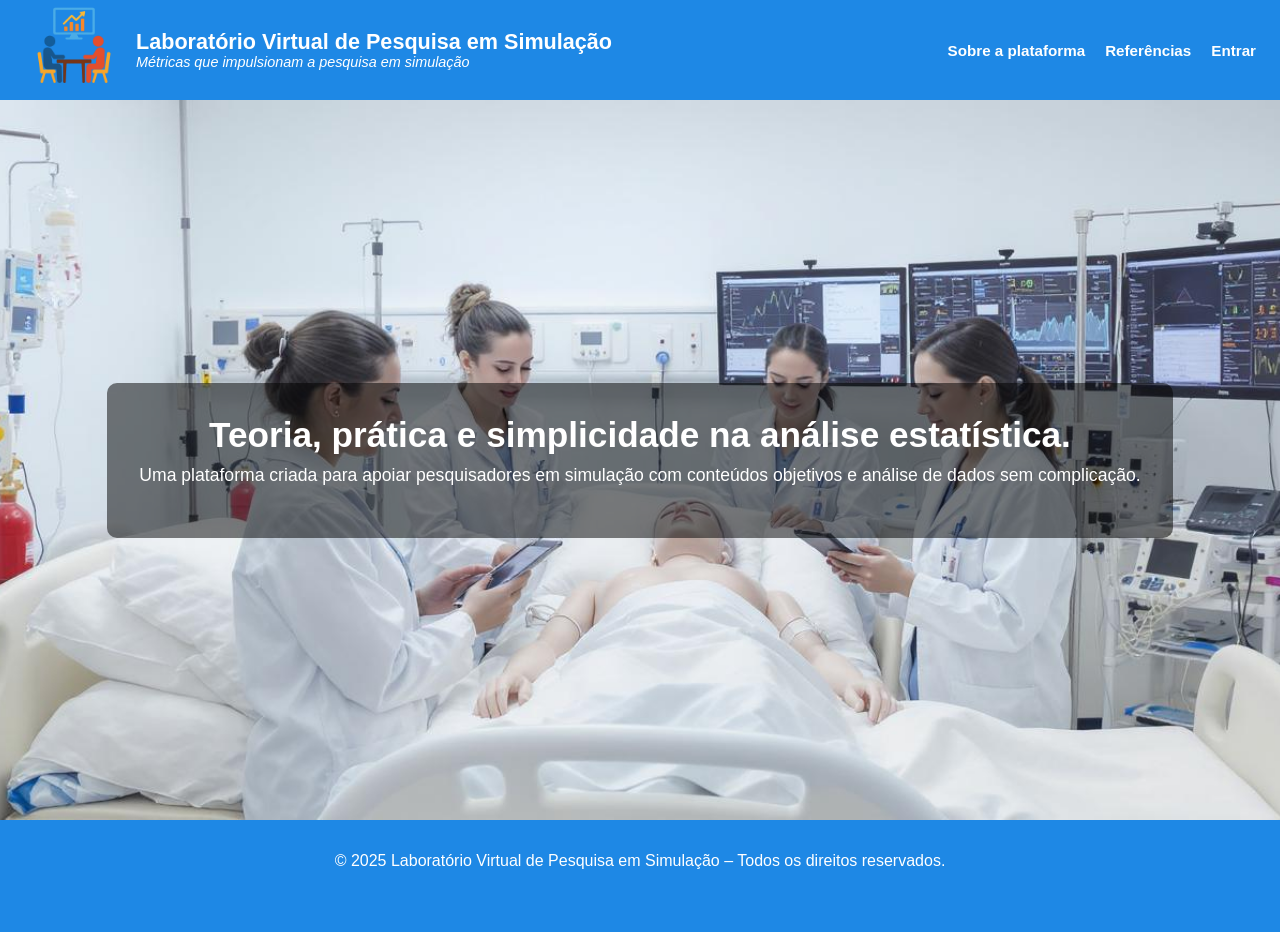
<file: templates/index.html>
<!DOCTYPE html>
<html lang="pt-br">
<head>
  <meta charset="UTF-8" />
  <meta name="viewport" content="width=device-width, initial-scale=1.0" />
  <title>Laboratório Virtual de Pesquisa em Simulação</title>

  <!-- ====== ESTILOS ====== -->
  <style>
    /*  ———  layout base  ——— */
    body {
      margin: 0;
      font-family: Arial, sans-serif;
      display: flex;
      flex-direction: column;
      min-height: 100vh;
    }

    header {
      background: #1e88e5;
      color: #fff;
      height: 100px;
      padding: 0 1.5rem;
      display: flex;
      align-items: center;
      justify-content: space-between;
    }

    .logo {
      height: 100px;
      width: auto;
    }

    .brand {
      display: flex;
      align-items: center;
      gap: 12px;
    }

    .brand-text h1 {
      margin: 0;
      font-size: 1.35rem;
      line-height: 1.15;
    }

    .brand-text p {
      margin: 0;
      font-size: .9rem;
      font-style: italic;
    }

    .menu {
      display: flex;
      gap: 20px;
    }

    .menu a {
      color: #fff;
      text-decoration: none;
      font-weight: bold;
      font-size: .95rem;
      cursor: pointer;
    }

    .menu a:hover {
      text-decoration: underline;
    }

    main {
      flex: none;
      padding: 0;
      margin: 0;
    }

    /*  ———  modal login  ——— */
    .modal {
      display: none;
      position: fixed;
      z-index: 999;
      left: 0;
      top: 0;
      width: 100%;
      height: 100%;
      background: rgba(0, 0, 0, .5);
      justify-content: center;
      align-items: center;
    }

    .modal-content {
      background: #f9f9f9;
      padding: 2rem;
      border-radius: 10px;
      box-shadow: 0 0 10px rgba(0, 0, 0, .3);
      width: 100%;
      max-width: 400px;
      position: relative;
    }

    .close {
      position: absolute;
      top: 10px;
      right: 15px;
      font-size: 20px;
      color: #333;
      cursor: pointer;
    }

    form {
      display: flex;
      flex-direction: column;
    }

    input {
      padding: 10px;
      margin-bottom: 15px;
      border: 1px solid #ccc;
      border-radius: 5px;
    }

    button {
      padding: 10px;
      border: none;
      border-radius: 25px;
      cursor: pointer;
      background: #1e88e5;
      color: #fff;
      font-weight: bold;
      transition: .3s;
    }

    button:hover {
      background: #1565c0;
    }

    footer {
      background: #1e88e5;
      color: #fff;
      text-align: center;
      padding: 1rem;
      height: 80px;
    }

    /* —— faixa central com banner — */
    .banner-central {
      width: 100vw;
      height: calc(100vh - 100px - 80px); /* altura da tela menos header e footer */
      background-image: url('/static/img/banner-central.png');
      background-size: cover;
      background-position: center;
      background-repeat: no-repeat;
      position: relative;
      display: flex;
      align-items: center;
      justify-content: center;
    }

    .overlay-conteudo {
      background-color: rgba(0, 0, 0, 0.5);
      color: #fff;
      padding: 2rem;
      text-align: center;
      border-radius: 10px;
      max-width: 80%;
    }

    .overlay-conteudo h1 {
      font-size: 2.2rem;
      margin: 0 0 10px;
    }

    .overlay-conteudo p {
      font-size: 1.1rem;
      margin: 0 0 20px;
    }

    .botao-banner {
      background-color: #00aaff;
      color: white;
      padding: 10px 22px;
      text-decoration: none;
      font-weight: bold;
      border-radius: 8px;
      transition: background-color 0.3s ease;
    }

    .botao-banner:hover {
      background-color: #0077aa;
    }
  </style>
</head>

<body>
  <!-- ====== CABEÇALHO ====== -->
  <header>
    <div class="brand">
      <img src="/static/img/logo.png" alt="Logo" class="logo" />
      <div class="brand-text">
        <h1>Laboratório Virtual de Pesquisa em Simulação</h1>
        <p>Métricas que impulsionam a pesquisa em simulação</p>
      </div>
    </div>
    <nav class="menu">
      <a href="#sobre-plataforma">Sobre a plataforma</a>
      <a href="#referencias">Referências</a>
      <a onclick="openModal()">Entrar</a>
    </nav>
  </header>

  <!-- ====== CONTEÚDO PRINCIPAL ====== -->
  <main>
    <!-- ====== BANNER CENTRAL ====== -->
    <section class="banner-central">
    <div class="overlay-conteudo">
      <h1>Teoria, prática e simplicidade na análise estatística.</h1>
      <p>Uma plataforma criada para apoiar pesquisadores em simulação com conteúdos objetivos e análise de dados sem complicação.</p>
     <!-- <a href="/simulacoes" class="botao-banner">Começar agora</a>-->
    </div>
    </section>
  </main>

  <!-- ====== MODAL LOGIN ====== -->
  <div id="loginModal" class="modal">
    <div class="modal-content">
      <span class="close" onclick="closeModal()">&times;</span>

      <!-- id para o JS interceptar — sem method/action -->
      <form id="loginForm">
        <h2>Login</h2>
        <input type="text" name="email" placeholder="E-mail" required />
        <input type="password" name="senha" placeholder="Senha" required />
        <button type="submit">Entrar</button>

        <p style="text-align:center;margin-top:10px;"><a href="#">Esqueceu a senha?</a></p>
        <p style="text-align:center;margin-top:5px;"><a href="/register">Realizar cadastro</a></p>
      </form>
    </div>
  </div>

  <!-- ====== RODAPÉ ====== -->
  <footer>
    <p>&copy; 2025 Laboratório Virtual de Pesquisa em Simulação – Todos os direitos reservados.</p>
  </footer>

  <!-- ====== JS BÁSICO PARA O MODAL ====== -->
  <script>
    function openModal() {
      document.getElementById('loginModal').style.display = 'flex';
    }
    function closeModal() {
      document.getElementById('loginModal').style.display = 'none';
    }
    window.onclick = e => {
      const modal = document.getElementById('loginModal');
      if (e.target === modal) closeModal();
    };
  </script>

  <!-- ====== AUTH.JS (intercepta o submit) ====== -->
  <script type="module">
    import { attachLogin } from "/static/js/auth.js";
    attachLogin();
  </script>
</body>
</html>
</file>
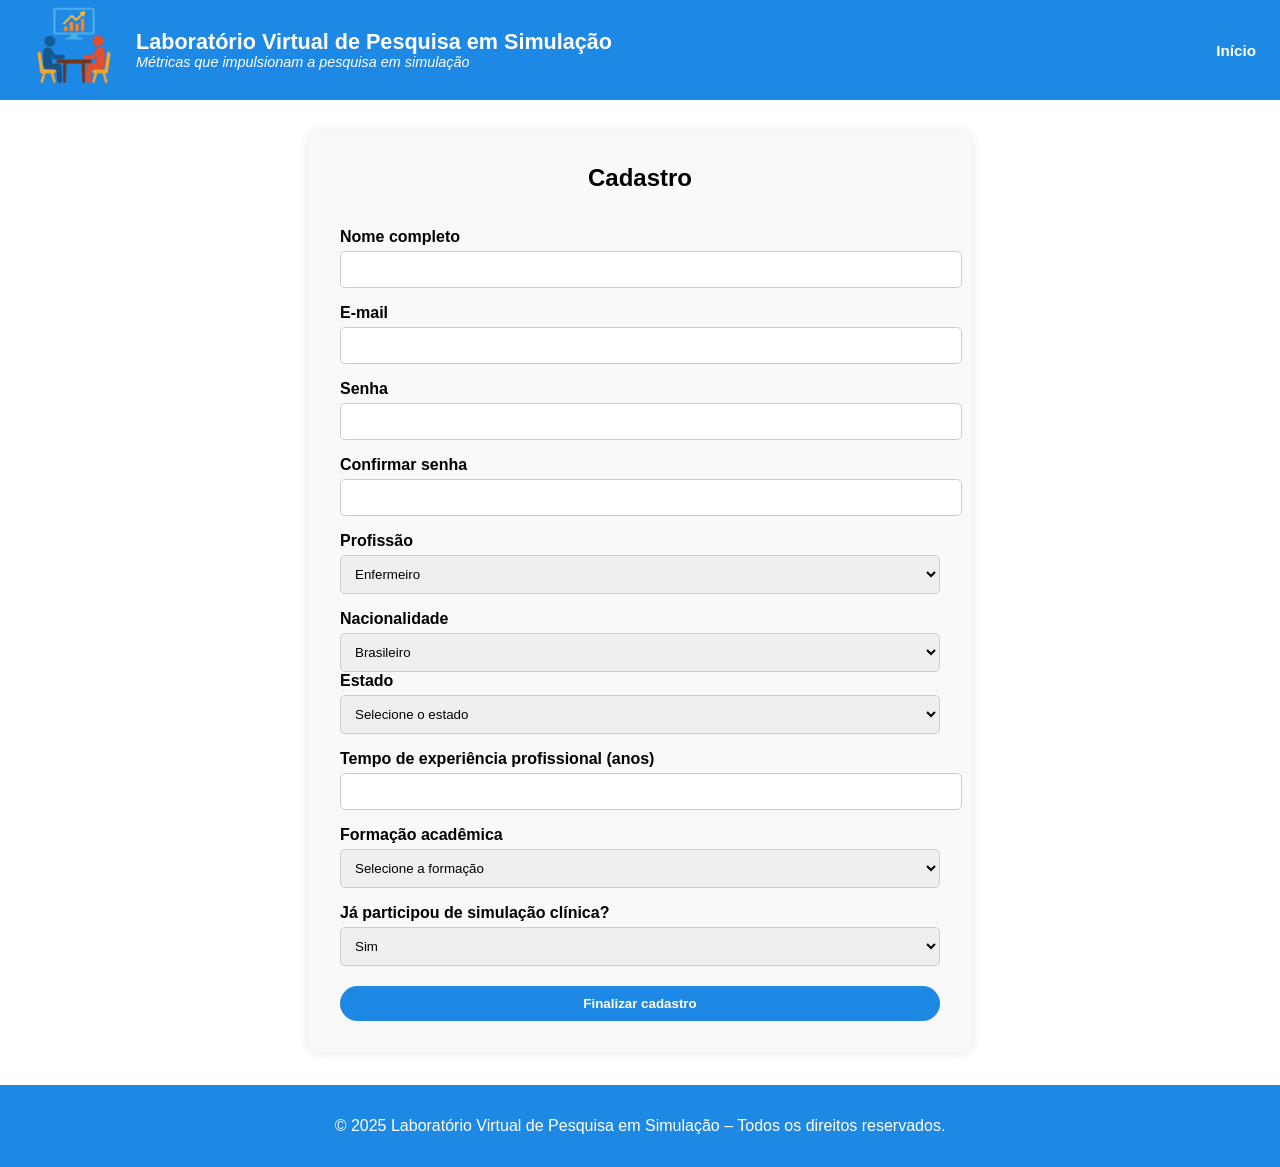
<file: templates/register.html>
<!DOCTYPE html>
<html lang="pt-br">
<head>
  <meta charset="UTF-8" />
  <meta name="viewport" content="width=device-width, initial-scale=1.0" />
  <title>Cadastro – Plataforma Estatística</title>

  <!-- ====== ESTILO (mesmo visual do index.html) ====== -->
  <style>
    /* ———  blocos vindos do index.html  ——— */
    body {
      margin: 0;
      font-family: Arial, sans-serif;
      display: flex;
      flex-direction: column;
      min-height: 100vh;
    }

    header {
      background: #1e88e5;
      color: #fff;
      height: 100px;
      padding: 0 1.5rem;
      display: flex;
      align-items: center;
      justify-content: space-between;
    }

    .logo { height: 100px; width: auto; }

    .logo-text h1 {
      margin: 0;
      font-size: 1.35rem;
      line-height: 1.15;
    }
    .logo-text p {
      margin: 0;
      font-size: 0.9rem;
      font-style: italic;
    }

    nav { display: flex; gap: 20px; }
    nav a {
      color: #fff;
      text-decoration: none;
      font-weight: bold;
      font-size: 0.95rem;
      cursor: pointer;
    }
    nav a:hover { text-decoration: underline; }

    footer {
      background: #1e88e5;
      color: #fff;
      text-align: center;
      padding: 1rem;
    }

    /* ——  estilos específicos do formulário de cadastro  —— */
    .container {
      flex: 1;
      display: flex;
      justify-content: center;
      align-items: center;
      padding: 2rem;
    }

    form {
      width: 100%;
      max-width: 600px;
      background: #f9f9f9;
      padding: 2rem;
      border-radius: 10px;
      box-shadow: 0 0 10px rgba(0,0,0,.1);
      display: flex;
      flex-direction: column;
    }

    label {
      margin-top: 1rem;
      font-weight: bold;
    }

    input, select {
      width: 100%;
      padding: 10px;
      margin-top: 5px;
      border: 1px solid #ccc;
      border-radius: 5px;
    }

    button {
      width: 100%;
      padding: 10px;
      margin-top: 20px;
      border: none;
      border-radius: 25px;
      background: #1e88e5;
      color: #fff;
      font-weight: bold;
      cursor: pointer;
      transition: 0.3s;
    }
    button:hover { background: #1565c0; }
  </style>
</head>

<body>
  <!-- ====== CABEÇALHO ====== -->
  <header>
    <div class="brand" style="display:flex;align-items:center;gap:12px;">
      <img src="/static/img/logo.png" alt="Logo" class="logo" />
      <div class="logo-text">
        <h1>Laboratório Virtual de Pesquisa em Simulação</h1>
        <p>Métricas que impulsionam a pesquisa em simulação</p>
      </div>
    </div>
    <nav><a href="/">Início</a></nav>
  </header>

  <!-- ====== FORMULÁRIO DE CADASTRO ====== -->
  <div class="container">
    <form id="registerForm">
      <h2 style="text-align:center;margin-top:0">Cadastro</h2>

      <label for="nome">Nome completo</label>
      <input type="text" name="nome" required />

      <label for="email">E-mail</label>
      <input type="text" name="email" required />

      <label for="senha">Senha</label>
      <input type="password" name="senha" required />

      <label for="confirmar_senha">Confirmar senha</label>
      <input type="password" name="confirmar_senha" required />

      <label for="profissao">Profissão</label>
      <select name="profissao" required>
        <option>Enfermeiro</option><option>Médico</option>
        <option>Fisioterapeuta</option><option>Nutricionista</option>
        <option>Outro</option>
      </select>

      <label for="nacionalidade">Nacionalidade</label>
      <select name="nacionalidade" id="nacionalidade" onchange="toggleCampos()" required>
        <option value="Brasileiro">Brasileiro</option>
        <option value="Estrangeiro">Estrangeiro</option>
      </select>

      <div id="campo_estado" style="display:none">
        <label for="estado">Estado</label>
        <select name="estado">
          <option value="">Selecione o estado</option>
          <option value="RJ">Rio de Janeiro</option>
          <option value="SP">São Paulo</option>
          <!-- demais estados… -->
        </select>
      </div>

      <div id="campo_pais" style="display:none">
        <label for="pais">País</label>
        <select name="pais">
          <option value="">Selecione o país</option>
          <option value="Brasil">Brasil</option>
          <option value="Portugal">Portugal</option>
          <!-- demais países… -->
        </select>
      </div>

      <label for="tempo_experiencia">Tempo de experiência profissional (anos)</label>
      <input type="text" name="tempo_experiencia" />

      <label for="formacao">Formação acadêmica</label>
      <select name="formacao" required>
        <option value="">Selecione a formação</option>
        <option value="Graduação">Graduação</option>
        <option value="Especialização">Especialização</option>
        <option value="Mestrado">Mestrado</option>
        <option value="Doutorado">Doutorado</option>
      </select>

      <label for="simulacao">Já participou de simulação clínica?</label>
      <select name="simulacao" required>
        <option value="Sim">Sim</option>
        <option value="Não">Não</option>
      </select>

      <button type="submit">Finalizar cadastro</button>
    </form>
  </div>

  <!-- ====== RODAPÉ ====== -->
  <footer>
    <p>&copy; 2025 Laboratório Virtual de Pesquisa em Simulação – Todos os direitos reservados.</p>
  </footer>

  <!-- ====== JS: exibir/esconder estado/pais ====== -->
  <script>
    function toggleCampos() {
      const nac = document.getElementById('nacionalidade').value;
      document.getElementById('campo_estado').style.display = nac === 'Brasileiro'  ? 'block' : 'none';
      document.getElementById('campo_pais'  ).style.display = nac === 'Estrangeiro' ? 'block' : 'none';
    }
    window.onload = toggleCampos;
  </script>

  <!-- ====== AUTH.JS (fetch) ====== -->
  <script type="module">
    import { attachRegister } from "/static/js/auth.js";
    attachRegister();
  </script>
</body>
</html>
</file>
